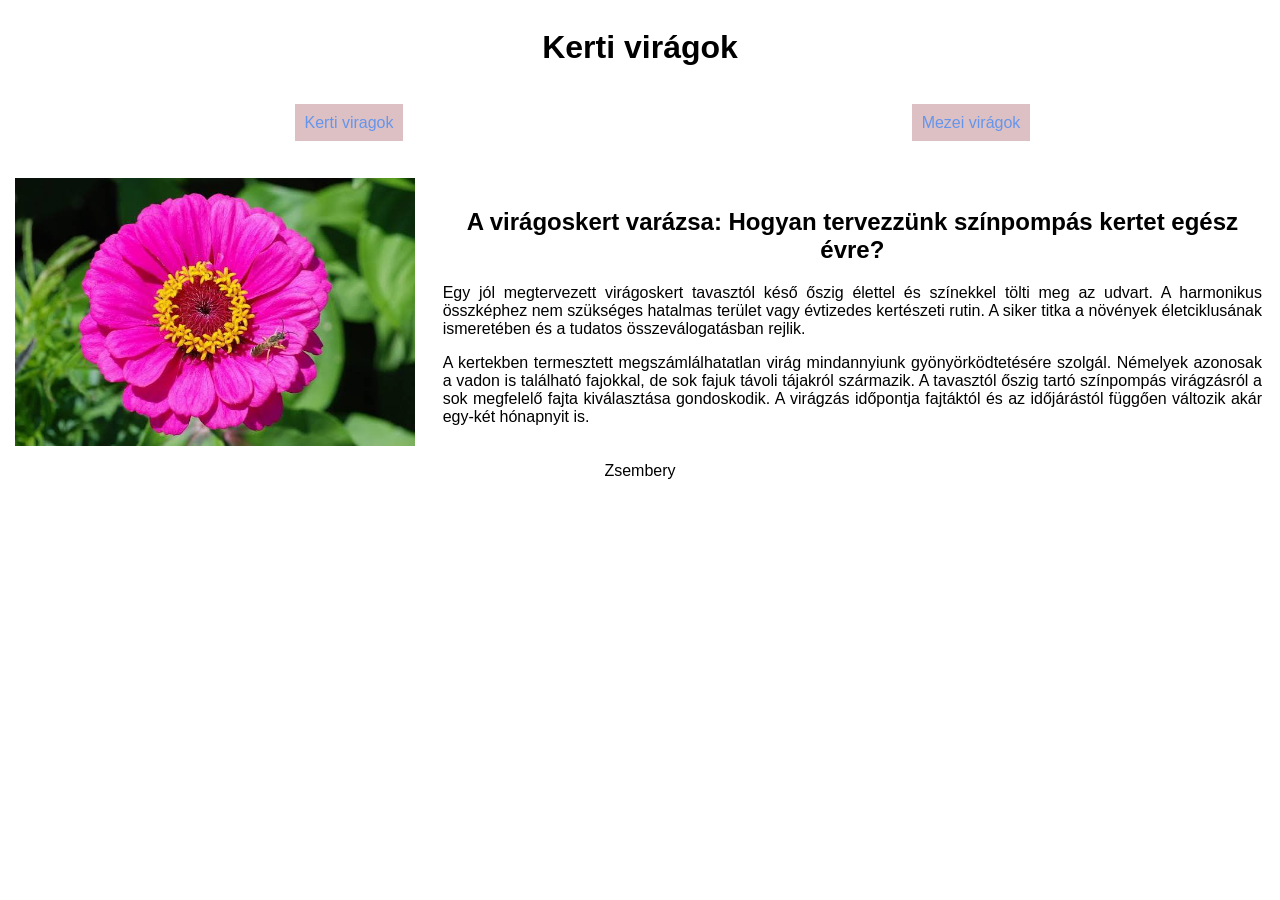
<file: index.html>
<!DOCTYPE html>
<html lang="hu">
<head>
    <meta charset="UTF-8">
    <meta name="viewport" content="width=device-width, initial-scale=1.0">
    <title>Kerti virágok</title>
    <link rel="stylesheet" href="github.css">
</head>
<body>
    <main>
        <header><h1>Kerti virágok</h1></header>
        <nav>
            <ul>
                <li><a href="index.html">Kerti viragok</a></li>
                <li><a href="vanda.html">Mezei virágok</a></li>
            </ul>
        </nav>
        <aside>
            <img class="kep" src="kepek/images.jpg" alt="pompás rézvirág (Zinnia elegans)">
        
        </aside>
        <article><h1>A virágoskert varázsa: Hogyan tervezzünk színpompás kertet egész évre?</h1>
        <p>Egy jól megtervezett virágoskert tavasztól késő őszig élettel és színekkel tölti meg az udvart. A harmonikus összképhez nem szükséges hatalmas terület vagy évtizedes kertészeti rutin. A siker titka a növények életciklusának ismeretében és a tudatos összeválogatásban rejlik.</p>
        <p>A kertekben termesztett megszámlálhatatlan virág mindannyiunk gyönyörködtetésére szolgál. Némelyek azonosak a vadon is található fajokkal, de sok fajuk távoli tájakról származik. A tavasztól őszig tartó színpompás virágzásról a sok megfelelő fajta kiválasztása gondoskodik.
        A virágzás időpontja fajtáktól és az időjárástól függően változik akár egy-két hónapnyit is.</p>
        </article>
        <footer>Zsembery</footer>
    </main>
</body>
</html>
</file>
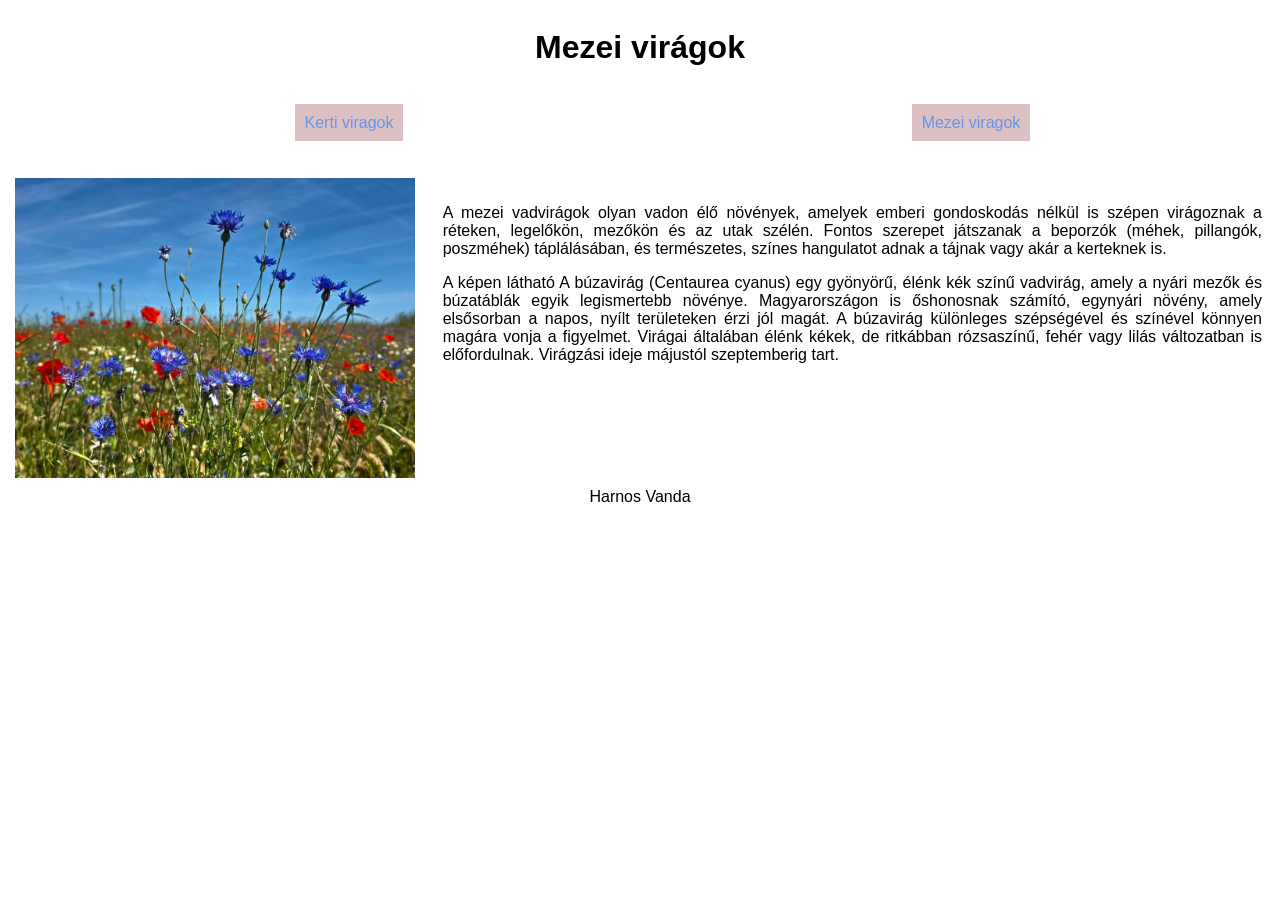
<file: vanda.html>
<!doctype html>
<html lang="hu">
  <head>
    <meta charset="UTF-8" />
    <meta name="viewport" content="width=device-width, initial-scale=1.0" />
    <title>Document</title>
    <link rel="stylesheet" href="github.css">
  </head>
  <body>
    <main>
      <header><h1>Mezei virágok</h1></header>
      <nav>
        <ul>
          <li><a href="index.html">Kerti viragok</a></li>
          <li><a href="vanda.html">Mezei viragok</a></li>
        </ul>
      </nav>
      <aside>
        <img class="kep2" src="kepek/6a19d172e9e011224129352055345897.jpg" alt="" />
      </aside>
      <article>
        <p>
          A mezei vadvirágok olyan vadon élő növények, amelyek emberi
          gondoskodás nélkül is szépen virágoznak a réteken, legelőkön, mezőkön
          és az utak szélén. Fontos szerepet játszanak a beporzók (méhek,
          pillangók, poszméhek) táplálásában, és természetes, színes hangulatot
          adnak a tájnak vagy akár a kerteknek is.
        </p>

        <p>
          A képen látható A búzavirág (Centaurea cyanus) egy gyönyörű, élénk kék
          színű vadvirág, amely a nyári mezők és búzatáblák egyik legismertebb
          növénye. Magyarországon is őshonosnak számító, egynyári növény, amely
          elsősorban a napos, nyílt területeken érzi jól magát. A búzavirág
          különleges szépségével és színével könnyen magára vonja a figyelmet.
          Virágai általában élénk kékek, de ritkábban rózsaszínű, fehér vagy
          lilás változatban is előfordulnak. Virágzási ideje májustól
          szeptemberig tart.
        </p>
      </article>
      <footer>Harnos Vanda</footer>
    </main>
  </body>
</html>
</file>
<file: github.css>
main {
    display:grid;
    grid-gap: 10px;  
    grid-template-columns: 1fr 2fr;
    grid-template-areas:"h h h"
                        "n n n"
                        "as ar ar"
                        "f f f";
  
}

body{
    font-family: 'Lucida Sans', 'Lucida Sans Regular', 'Lucida Grande', 'Lucida Sans Unicode', Geneva, Verdana, sans-serif;
}

header {
    grid-area: h;
}

h1{
    text-align: center;
}

nav {
    grid-area: n;
    margin-bottom: 20px;
}

ul{
    display: grid;
    grid-template-columns: 1fr 1fr;
    gap: 20px;
    text-align: center;
    
}

li{
    list-style: none;
}

a{
    text-decoration: none;
    color: cornflowerblue;
    background-color: rgb(220, 192, 196);
    padding: 10px;
}

a:hover{
    color: palevioletred;
    background-color: rgb(190, 222, 233);
}

aside {
    grid-area: as;
}
.kep {
    width: 400px;
    display: block;
    margin-left: auto;
    margin-right: auto;
}
.kep2 {width: 400px;
    display: block;
    margin-left: auto;
    margin-right: auto;
}
.virag {
    text-align: justify;
}
article {
    grid-area: ar;
    text-align: justify;
    padding: 10px;
}
footer {
    grid-area: f;
    text-align: center;
}

@media screen and (max-width:800px) {
    main {
    display: grid;
    grid-template-columns: 1fr;
    grid-template-areas: "h"
                        "n"
                        "as"
                        "ar" 
                        "f";
}

    nav ul{
        display: grid;
        grid-template-columns: 1fr;
    }
}
</file>
